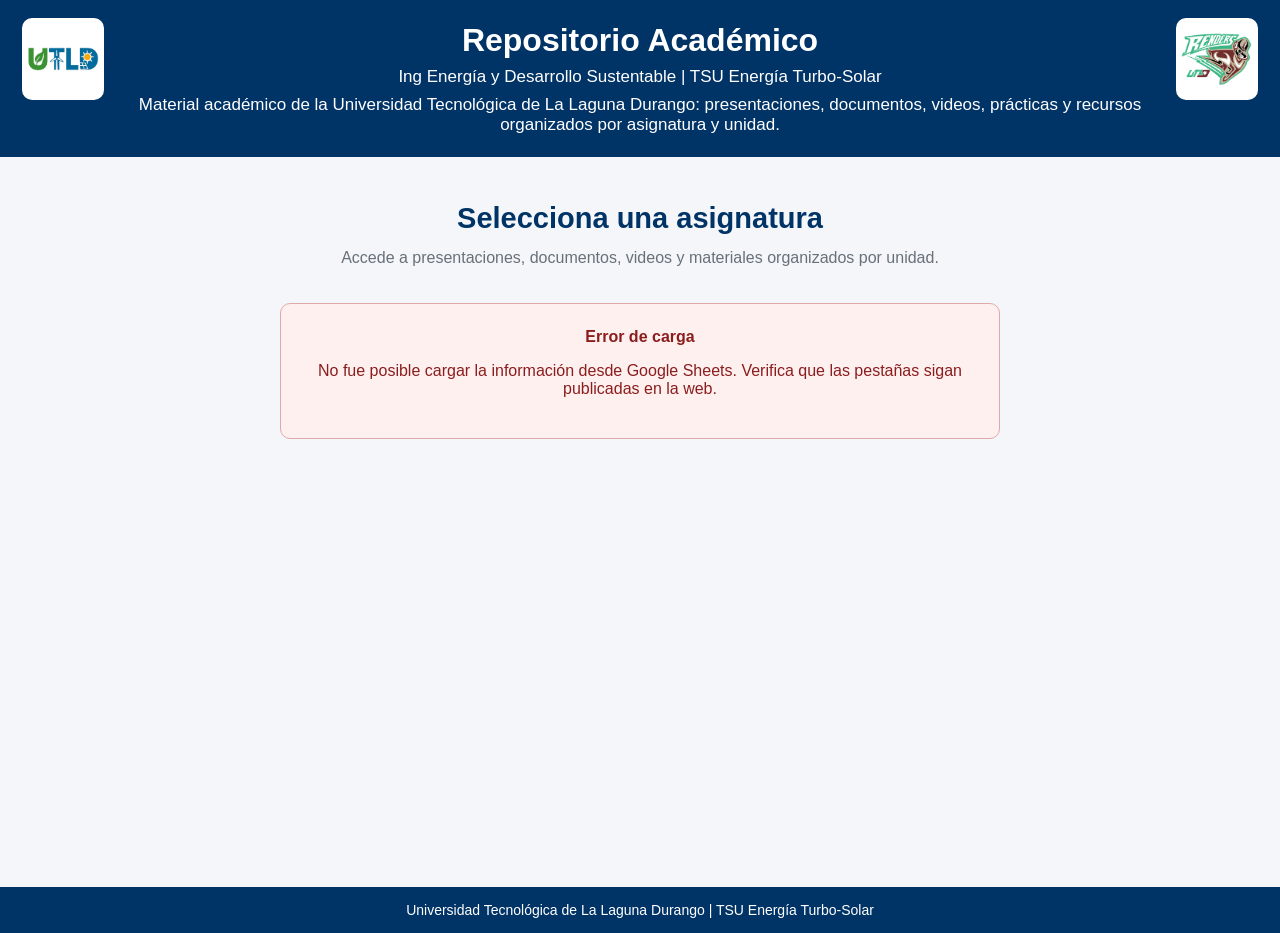
<file: index.html>
<!DOCTYPE html>
<html lang="es">
<head>
  <meta charset="UTF-8">
  <meta name="viewport" content="width=device-width, initial-scale=1.0">
  <title>Repositorio Académico UTLD | Ingeniería en Energía</title>
  <meta name="description"
      content="Repositorio académico de la Universidad Tecnológica de La Laguna Durango para Ingeniería en Energía y Desarrollo Sustentable. Presentaciones, documentos, videos y materiales por asignatura y unidad.">
  <link rel="stylesheet" href="estilos.css">
</head>
<body data-pagina="inicio">

  <header class="encabezado">
    <img src="utld.png" class="logo logo-izq" alt="Logo UTLD">

    <div class="encabezado-texto">
      <h1>Repositorio Académico</h1>
      <p>Ing Energía y Desarrollo Sustentable | TSU Energía Turbo-Solar</p>

      <p>
  Material académico de la Universidad Tecnológica de La Laguna Durango:
  presentaciones, documentos, videos, prácticas y recursos organizados
  por asignatura y unidad.
</p>
    </div>

    <img src="renders.png" class="logo logo-der" alt="Logo del programa educativo">
  </header>

  <main class="pagina-inicio">
    <section class="presentacion-inicio">
      <h2>Selecciona una asignatura</h2>
      <p>
        Accede a presentaciones, documentos, videos y materiales
        organizados por unidad.
      </p>
    </section>

    <div id="estado" class="estado">Cargando asignaturas...</div>
    <section id="lista-asignaturas" class="asignaturas"></section>
  </main>

  <footer>
    Universidad Tecnológica de La Laguna Durango |
    TSU Energía Turbo-Solar
  </footer>

  <script src="app.js"></script>
</body>
</html>
</file>
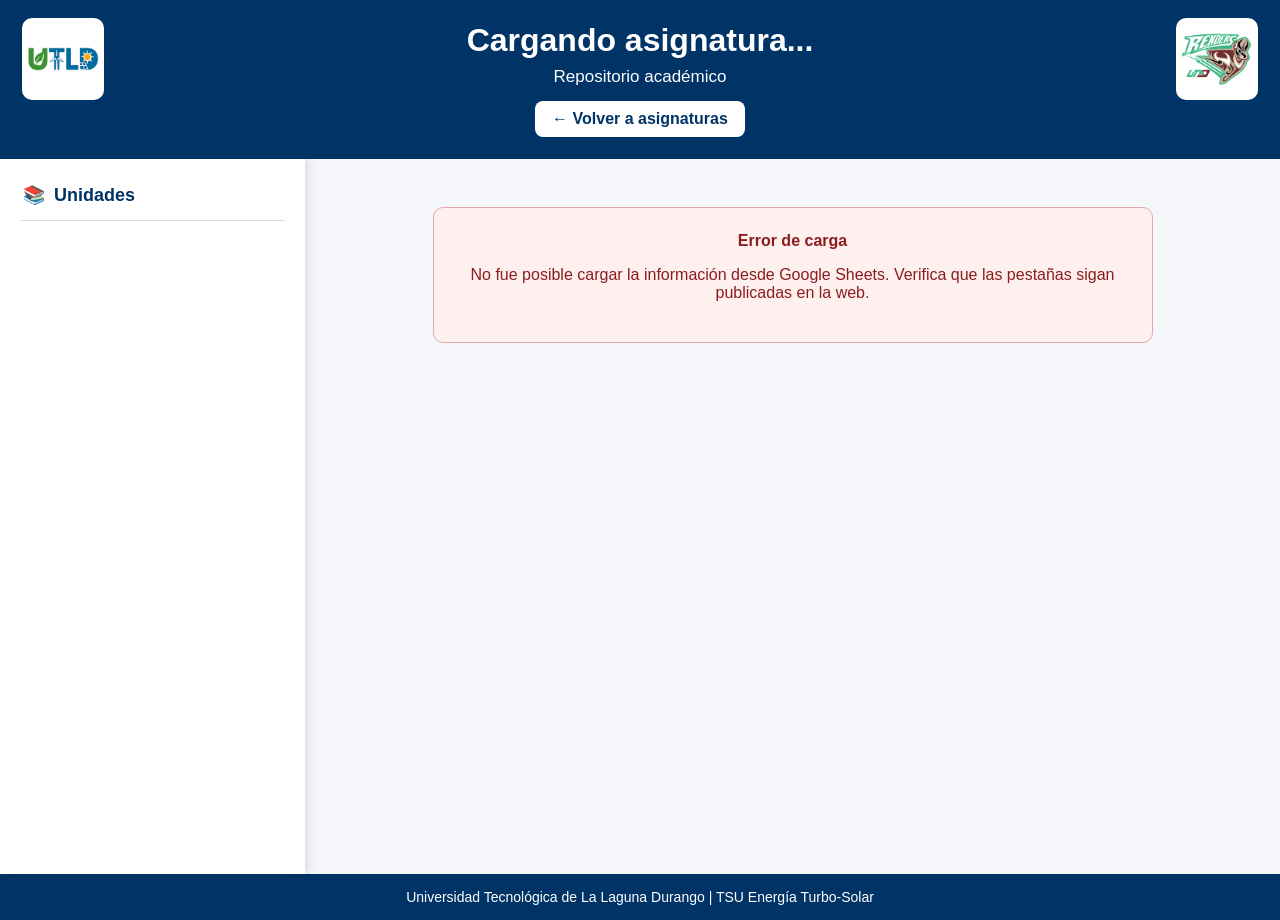
<file: asignatura.html>
<!DOCTYPE html>
<html lang="es">
<head>
  <meta charset="UTF-8">
  <meta name="viewport" content="width=device-width, initial-scale=1.0">
  <title>Repositorio de asignatura</title>
  <link rel="stylesheet" href="estilos.css">
</head>
<body data-pagina="asignatura">

  <header class="encabezado encabezado-asignatura">
    <img src="utld.png" class="logo logo-izq" alt="Logo UTLD">

    <div class="encabezado-texto">
      <h1 id="nombre-asignatura">Cargando asignatura...</h1>
      <p id="docente-asignatura">Repositorio académico</p>
      <a href="index.html" class="boton-volver">← Volver a asignaturas</a>
    </div>

    <img src="renders.png" class="logo logo-der" alt="Logo del programa educativo">
  </header>

  <div class="contenedor">
    <aside class="menu-lateral">
      <div class="titulo-menu">
        <span id="icono-asignatura">📚</span>
        <strong>Unidades</strong>
      </div>

      <nav id="menu-unidades"></nav>
    </aside>

    <main id="visualizador" class="visualizador">
      <div id="estado" class="estado">Cargando contenido...</div>
    </main>
  </div>

  <footer>
    Universidad Tecnológica de La Laguna Durango |
    TSU Energía Turbo-Solar
  </footer>

  <script src="app.js"></script>
</body>
</html>
</file>
<file: estilos.css>
*{
  box-sizing:border-box;
}

:root{
  --azul:#003366;
  --azul-claro:#07539a;
  --fondo:#f4f6f9;
  --texto:#252525;
  --gris:#68707a;
  --blanco:#ffffff;
  --sombra:0 4px 14px rgba(0,0,0,.14);
}

html{
  scroll-behavior:smooth;
}

body{
  margin:0;
  min-height:100vh;
  font-family:Arial, Helvetica, sans-serif;
  background:var(--fondo);
  color:var(--texto);
}

.encabezado{
  min-height:120px;
  padding:22px 125px;
  position:relative;
  display:flex;
  align-items:center;
  justify-content:center;
  text-align:center;
  background:var(--azul);
  color:var(--blanco);
}

.encabezado-texto h1{
  margin:0;
  font-size:32px;
}

.encabezado-texto p{
  margin:8px 0 0;
  font-size:17px;
}

.logo{
  position:absolute;
  top:18px;
  width:82px;
  height:82px;
  object-fit:contain;
  padding:5px;
  border-radius:10px;
  background:var(--blanco);
}

.logo-izq{
  left:22px;
}

.logo-der{
  right:22px;
}

footer{
  padding:15px;
  text-align:center;
  font-size:14px;
  background:var(--azul);
  color:var(--blanco);
}

/* Inicio */

.pagina-inicio{
  width:min(1100px, 100%);
  min-height:calc(100vh - 170px);
  margin:auto;
  padding:45px 24px 60px;
}

.presentacion-inicio{
  margin-bottom:32px;
  text-align:center;
}

.presentacion-inicio h2{
  margin:0 0 10px;
  font-size:29px;
  color:var(--azul);
}

.presentacion-inicio p{
  max-width:720px;
  margin:auto;
  line-height:1.6;
  color:var(--gris);
}

.asignaturas{
  display:grid;
  grid-template-columns:repeat(auto-fit, minmax(260px, 1fr));
  gap:24px;
}

.tarjeta-asignatura{
  display:flex;
  min-height:290px;
  padding:30px 24px;
  flex-direction:column;
  align-items:center;
  justify-content:flex-start;
  text-align:center;
  text-decoration:none;
  color:var(--texto);
  background:var(--blanco);
  border-top:8px solid var(--azul);
  border-radius:16px;
  box-shadow:var(--sombra);
  transition:transform .2s ease, box-shadow .2s ease;
}

.tarjeta-asignatura:hover{
  transform:translateY(-6px);
  box-shadow:0 10px 24px rgba(0,0,0,.2);
}

.icono-asignatura{
  display:block;
  margin-bottom:14px;
  font-size:54px;
}

.tarjeta-asignatura h3{
  margin:0 0 12px;
  font-size:23px;
  color:var(--azul);
}

.tarjeta-asignatura p{
  margin:0;
  line-height:1.55;
  color:#555;
}

.accion-tarjeta{
  margin-top:auto;
  padding-top:24px;
  font-weight:bold;
  color:var(--azul-claro);
}

.estado{
  padding:24px;
  text-align:center;
  color:var(--gris);
}

.estado-error{
  max-width:720px;
  margin:20px auto;
  color:#8b1d1d;
  background:#fff0f0;
  border:1px solid #e1aaaa;
  border-radius:10px;
}

/* Asignatura */

.boton-volver{
  display:inline-block;
  margin-top:14px;
  padding:9px 17px;
  color:var(--azul);
  background:var(--blanco);
  border-radius:8px;
  font-weight:bold;
  text-decoration:none;
}

.contenedor{
  display:flex;
  min-height:calc(100vh - 185px);
}

.menu-lateral{
  width:305px;
  flex:0 0 305px;
  padding:20px;
  background:var(--blanco);
  box-shadow:2px 0 9px rgba(0,0,0,.13);
}

.titulo-menu{
  display:flex;
  gap:9px;
  margin-bottom:15px;
  padding:5px 3px 14px;
  align-items:center;
  color:var(--azul);
  border-bottom:1px solid #d9dde3;
  font-size:18px;
}

.boton-unidad{
  width:100%;
  margin-bottom:10px;
  padding:13px 12px;
  border:0;
  border-radius:9px;
  text-align:left;
  line-height:1.35;
  font-size:15px;
  cursor:pointer;
}

.boton-unidad.activa{
  color:var(--blanco);
  background:var(--azul);
}

.boton-unidad.activa:hover{
  background:var(--azul-claro);
}

.boton-unidad.bloqueada{
  color:#777;
  background:#dedede;
  cursor:not-allowed;
}

.visualizador{
  min-width:0;
  flex:1;
  padding:28px;
  overflow:auto;
}

.portada-asignatura,
.mensaje{
  padding:32px;
  text-align:center;
  background:var(--blanco);
  border-radius:13px;
  box-shadow:var(--sombra);
}

.portada-asignatura h2,
.mensaje h2{
  margin-top:0;
  color:var(--azul);
}

.portada-asignatura p{
  max-width:760px;
  margin:12px auto 0;
  line-height:1.6;
  color:#555;
}

.titulo-unidad{
  margin:0 0 23px;
  color:var(--azul);
  font-size:27px;
}

.bloque-material{
  margin-bottom:28px;
  padding:20px;
  background:var(--blanco);
  border-radius:13px;
  box-shadow:var(--sombra);
}

.bloque-material h2{
  margin:0 0 16px;
  color:var(--azul);
  font-size:21px;
}

.recurso-iframe{
  width:100%;
  height:72vh;
  min-height:480px;
  border:0;
  border-radius:10px;
  background:#eee;
}

.recurso-enlace{
  display:flex;
  min-height:180px;
  padding:25px;
  flex-direction:column;
  align-items:center;
  justify-content:center;
  text-align:center;
  border:2px dashed #a8b4c0;
  border-radius:10px;
  background:#f7f9fb;
}

.recurso-enlace p{
  margin:0 0 18px;
  color:#5d6570;
}

.boton-recurso{
  display:inline-block;
  padding:11px 20px;
  color:var(--blanco);
  background:var(--azul);
  border-radius:8px;
  text-decoration:none;
  font-weight:bold;
}

@media(max-width:900px){
  .contenedor{
    flex-direction:column;
  }

  .menu-lateral{
    width:100%;
    flex-basis:auto;
    box-shadow:0 2px 8px rgba(0,0,0,.13);
  }

  #menu-unidades{
    display:flex;
    gap:10px;
    overflow-x:auto;
    padding-bottom:4px;
  }

  .boton-unidad{
    min-width:205px;
    margin-bottom:0;
  }

  .recurso-iframe{
    height:65vh;
    min-height:420px;
  }
}

@media(max-width:600px){
  .encabezado{
    min-height:200px;
    padding:96px 15px 20px;
    align-items:flex-start;
  }

  .logo{
    top:15px;
    width:66px;
    height:66px;
  }

  .logo-izq{
    left:15px;
  }

  .logo-der{
    right:15px;
  }

  .encabezado-texto h1{
    font-size:24px;
  }

  .encabezado-texto p{
    font-size:14px;
  }

  .pagina-inicio{
    padding:32px 15px 45px;
  }

  .asignaturas{
    grid-template-columns:1fr;
  }

  .visualizador{
    padding:15px;
  }

  .portada-asignatura,
  .mensaje,
  .bloque-material{
    padding:16px;
  }

  .titulo-unidad{
    font-size:23px;
  }

  .recurso-iframe{
    height:55vh;
    min-height:350px;
  }

  footer{
    font-size:12px;
  }
}
</file>
